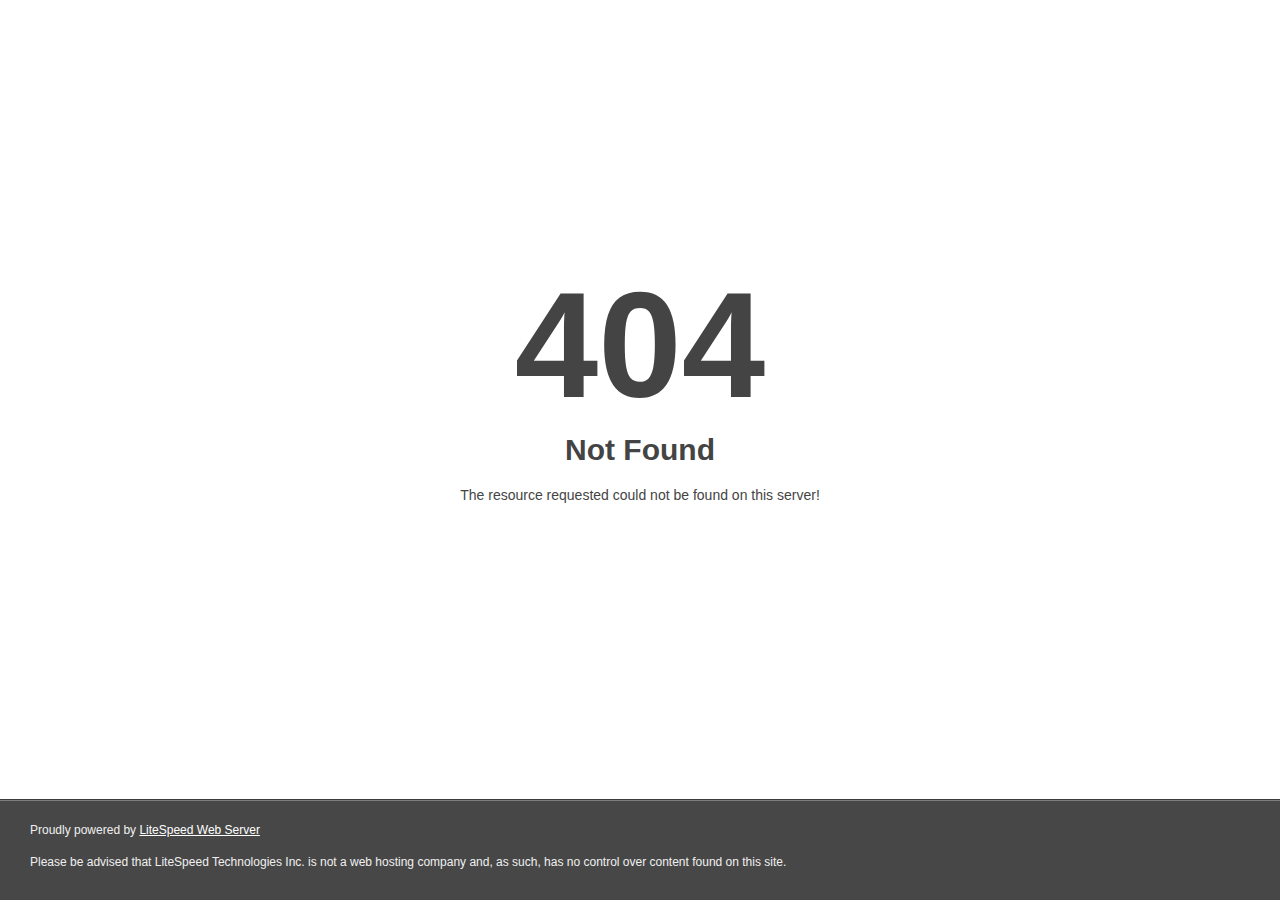
<file: news-standard.html>
<!DOCTYPE html>
<html style="height:100%">
<head>
<meta name="viewport" content="width=device-width, initial-scale=1, shrink-to-fit=no">
<title> 404 Not Found
</title></head>
<body style="color: #444; margin:0;font: normal 14px/20px Arial, Helvetica, sans-serif; height:100%; background-color: #fff;">
<div style="height:auto; min-height:100%; "> <div style="text-align: center; width:800px; margin-left: -400px; position:absolute; top: 30%; left:50%;">
<h1 style="margin:0; font-size:150px; line-height:150px; font-weight:bold;">404</h1>
<h2 style="margin-top:20px;font-size: 30px;">Not Found
</h2>
<p>The resource requested could not be found on this server!</p>
</div></div><div style="color:#f0f0f0; font-size:12px;margin:auto;padding:0px 30px 0px 30px;position:relative;clear:both;height:100px;margin-top:-101px;background-color:#474747;border-top: 1px solid rgba(0,0,0,0.15);box-shadow: 0 1px 0 rgba(255, 255, 255, 0.3) inset;">
<br>Proudly powered by <a style="color:#fff;" href="http://www.litespeedtech.com/error-page">LiteSpeed Web Server</a><p>Please be advised that LiteSpeed Technologies Inc. is not a web hosting company and, as such, has no control over content found on this site.</p></div></body></html>
</file>
